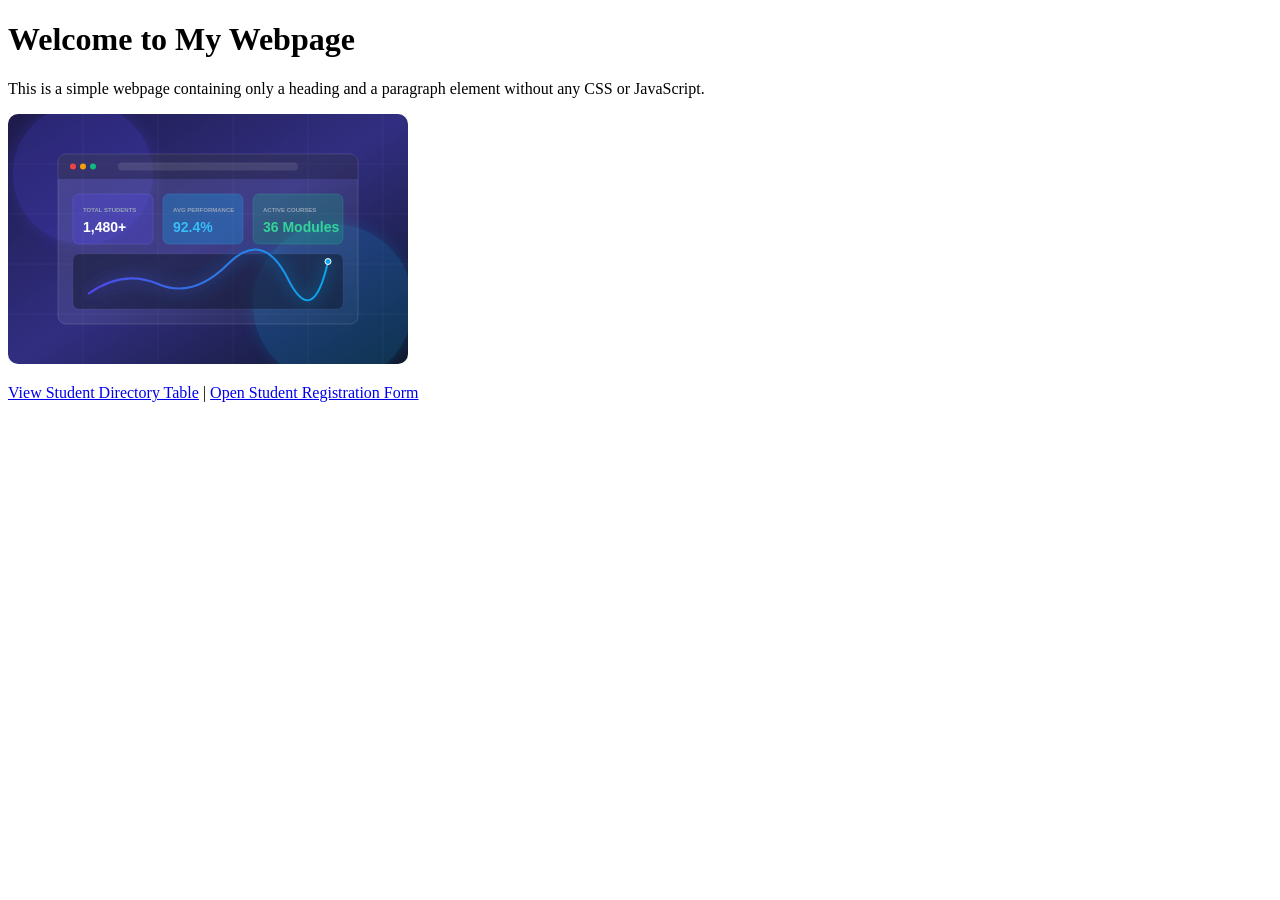
<file: index.html>
<!DOCTYPE html>
<html lang="en">

<head>
  <meta charset="UTF-8">
  <meta name="viewport" content="width=device-width, initial-scale=1.0">
  <title>Simple Webpage</title>
</head>

<body>

  <h1>Welcome to My Webpage</h1>
  <p>This is a simple webpage containing only a heading and a paragraph element without any CSS or JavaScript.</p>
  <img src="assets/hero_graphic.svg" alt="EduPulse Graphic Banner" width="400">

  <p>
    <a href="table.html">View Student Directory Table</a> | 
    <a href="form.html">Open Student Registration Form</a>
  </p>

</body>

</html>
</file>
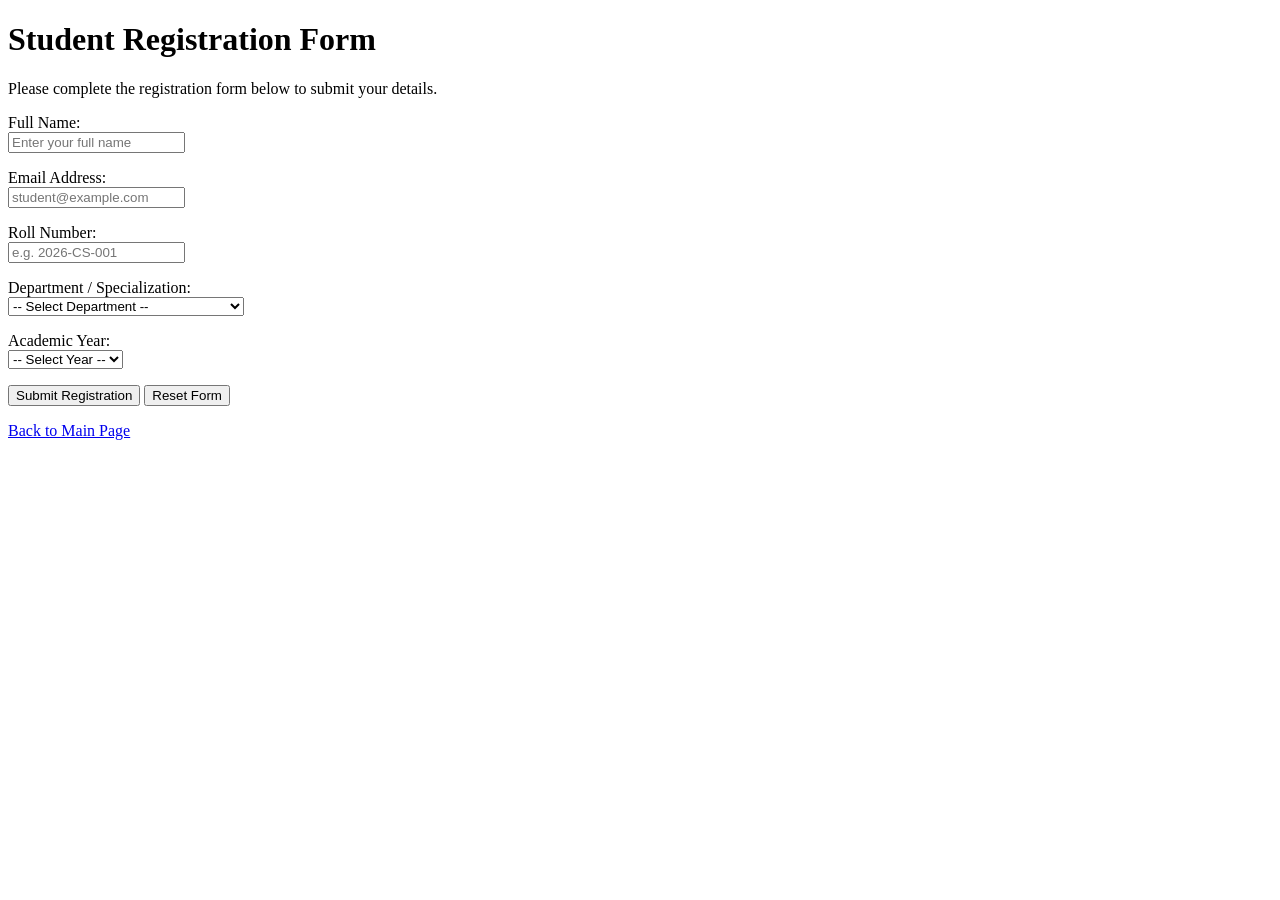
<file: form.html>
<!DOCTYPE html>
<html lang="en">
<head>
  <meta charset="UTF-8">
  <meta name="viewport" content="width=device-width, initial-scale=1.0">
  <title>Student Registration Form</title>
</head>
<body>

  <h1>Student Registration Form</h1>
  <p>Please complete the registration form below to submit your details.</p>

  <form action="#" method="post">
    
    <!-- Full Name Input -->
    <p>
      <label for="fullName">Full Name:</label><br>
      <input type="text" id="fullName" name="fullName" placeholder="Enter your full name" required>
    </p>

    <!-- Email Input -->
    <p>
      <label for="email">Email Address:</label><br>
      <input type="email" id="email" name="email" placeholder="student@example.com" required>
    </p>

    <!-- Roll Number Input -->
    <p>
      <label for="rollNumber">Roll Number:</label><br>
      <input type="text" id="rollNumber" name="rollNumber" placeholder="e.g. 2026-CS-001" required>
    </p>

    <!-- Department Select Dropdown -->
    <p>
      <label for="department">Department / Specialization:</label><br>
      <select id="department" name="department" required>
        <option value="" disabled selected>-- Select Department --</option>
        <option value="Computer Science">Computer Science & Engineering</option>
        <option value="Artificial Intelligence">Artificial Intelligence & Data Science</option>
        <option value="Information Technology">Information Technology</option>
        <option value="Electronics">Electronics & Communication</option>
        <option value="Mechanical Engineering">Mechanical Engineering</option>
      </select>
    </p>

    <!-- Academic Year Select Dropdown -->
    <p>
      <label for="year">Academic Year:</label><br>
      <select id="year" name="year" required>
        <option value="" disabled selected>-- Select Year --</option>
        <option value="1st Year">1st Year</option>
        <option value="2nd Year">2nd Year</option>
        <option value="3rd Year">3rd Year</option>
        <option value="4th Year">4th Year</option>
      </select>
    </p>

    <!-- Submit & Reset Buttons -->
    <p>
      <input type="submit" value="Submit Registration">
      <input type="reset" value="Reset Form">
    </p>

  </form>

  <p><a href="index.html">Back to Main Page</a></p>

</body>
</html>
</file>
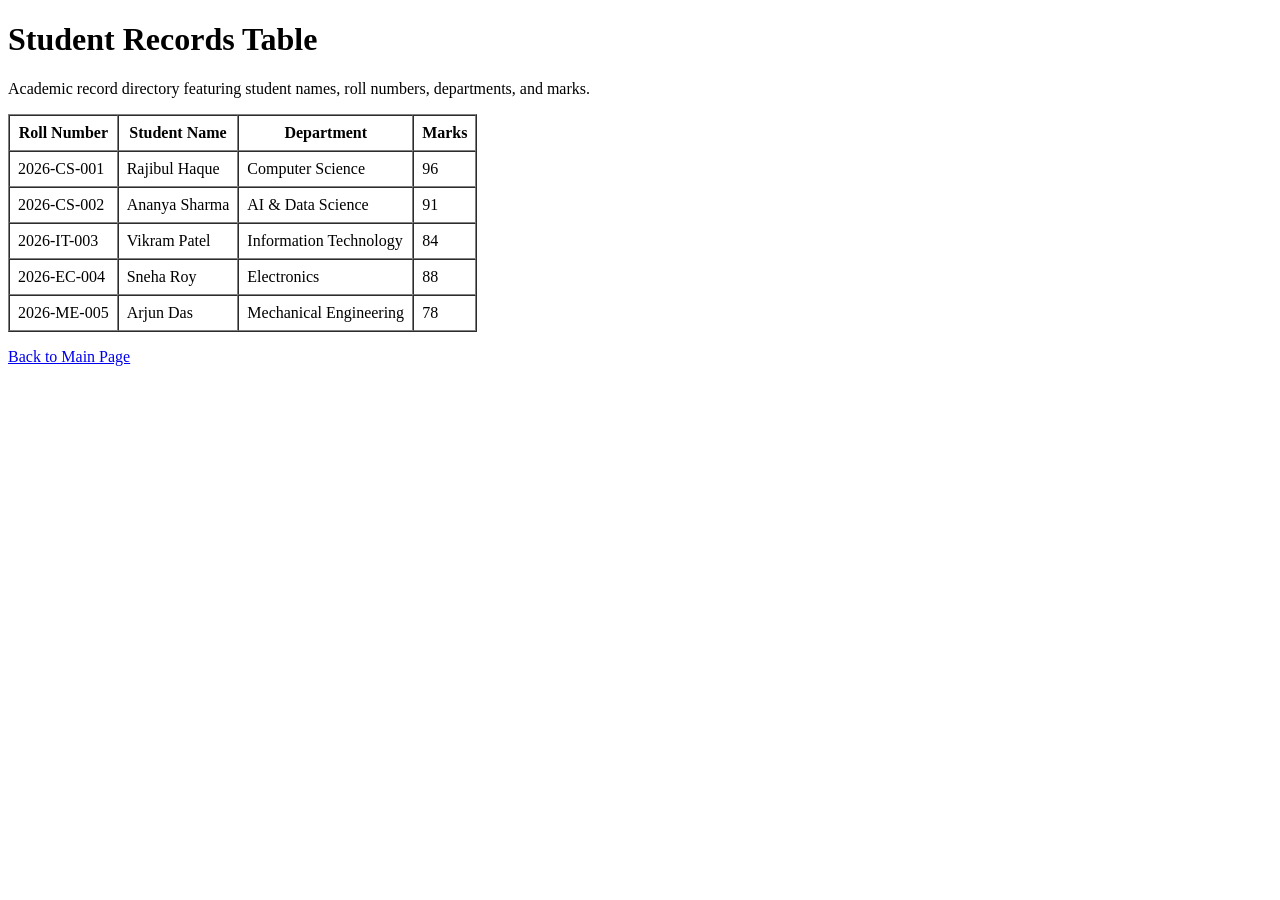
<file: table.html>
<!DOCTYPE html>
<html lang="en">
<head>
  <meta charset="UTF-8">
  <meta name="viewport" content="width=device-width, initial-scale=1.0">
  <title>Student Directory Table</title>
</head>
<body>

  <h1>Student Records Table</h1>
  <p>Academic record directory featuring student names, roll numbers, departments, and marks.</p>

  <table border="1" cellpadding="8" cellspacing="0">
    <thead>
      <tr>
        <th>Roll Number</th>
        <th>Student Name</th>
        <th>Department</th>
        <th>Marks</th>
      </tr>
    </thead>
    <tbody>
      <tr>
        <td>2026-CS-001</td>
        <td>Rajibul Haque</td>
        <td>Computer Science</td>
        <td>96</td>
      </tr>
      <tr>
        <td>2026-CS-002</td>
        <td>Ananya Sharma</td>
        <td>AI & Data Science</td>
        <td>91</td>
      </tr>
      <tr>
        <td>2026-IT-003</td>
        <td>Vikram Patel</td>
        <td>Information Technology</td>
        <td>84</td>
      </tr>
      <tr>
        <td>2026-EC-004</td>
        <td>Sneha Roy</td>
        <td>Electronics</td>
        <td>88</td>
      </tr>
      <tr>
        <td>2026-ME-005</td>
        <td>Arjun Das</td>
        <td>Mechanical Engineering</td>
        <td>78</td>
      </tr>
    </tbody>
  </table>

  <p><a href="index.html">Back to Main Page</a></p>

</body>
</html>
</file>
